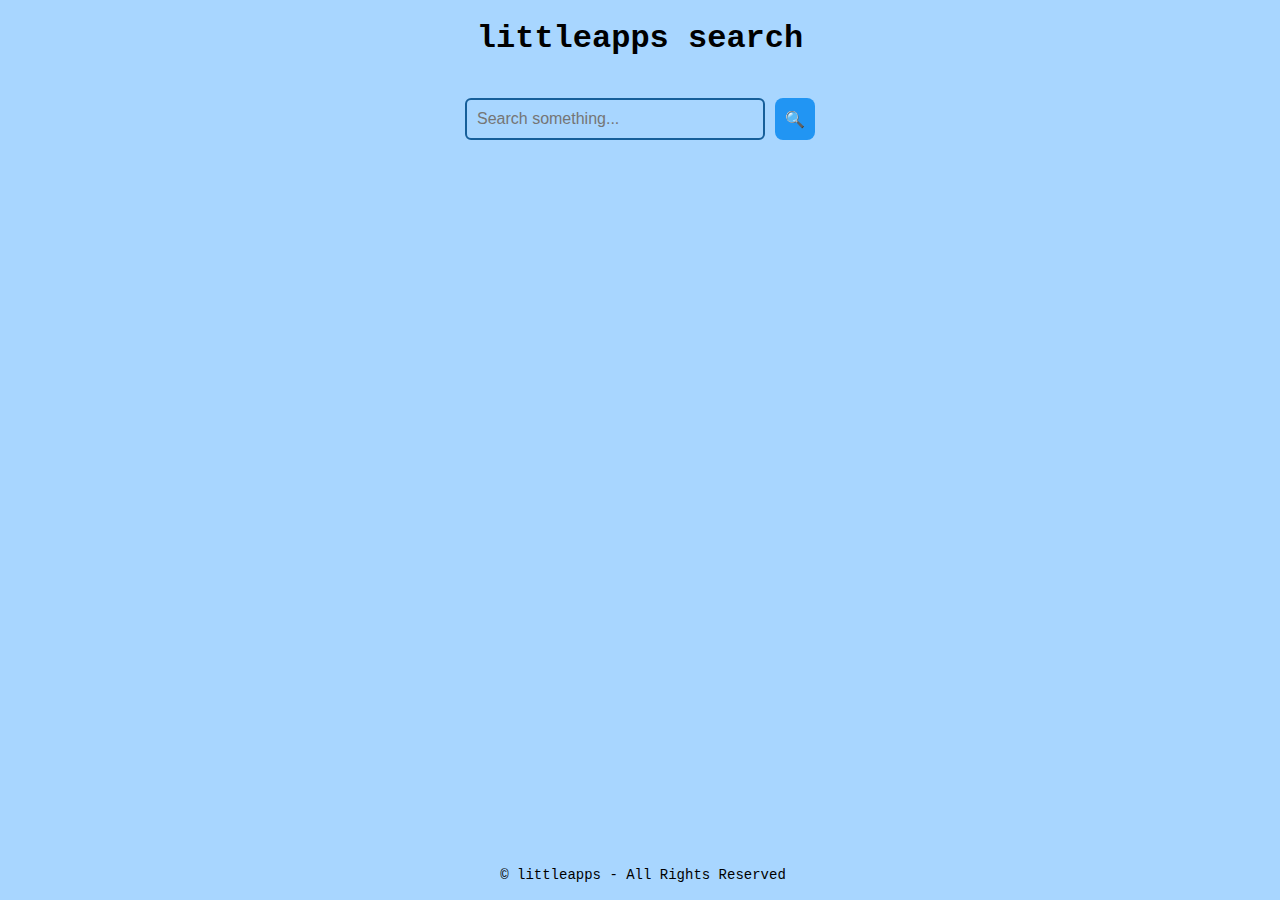
<file: index.html>
<!DOCTYPE html>
<html lang="sk">

<head>
    <meta name="viewport" content="width=device-width, initial-scale=1.0">
    <meta charset="UTF-8">
    <title>littleapps search</title>
    <link rel="stylesheet" href="style.css">
    <script async src="https://cse.google.com/cse.js?cx=967a9236a9c554e8f"></script>
    <link rel="icon" href="ChatGPT Image 18. 5. 2025, 09_15_58.png" type="image/x-icon">
</head>

<body>
    <h1 class="textstred">littleapps search</h1>

    <!-- Toto je miesto, kde sa automaticky zobrazí vyhľadávač -->
    <form class="search-form" action="https://cse.google.com/cse" method="GET">
        <input type="text" name="q" placeholder="Search something..." />
        <input type="hidden" name="cx" value="967a9236a9c554e8f" />
        <input type="hidden" name="ie" value="UTF-8" />
        <button type="submit">🔍</button>
    </form>
    <footer>
        <p>&copy littleapps - All Rights Reserved</p>
    </footer>
</body>

</html>
</file>
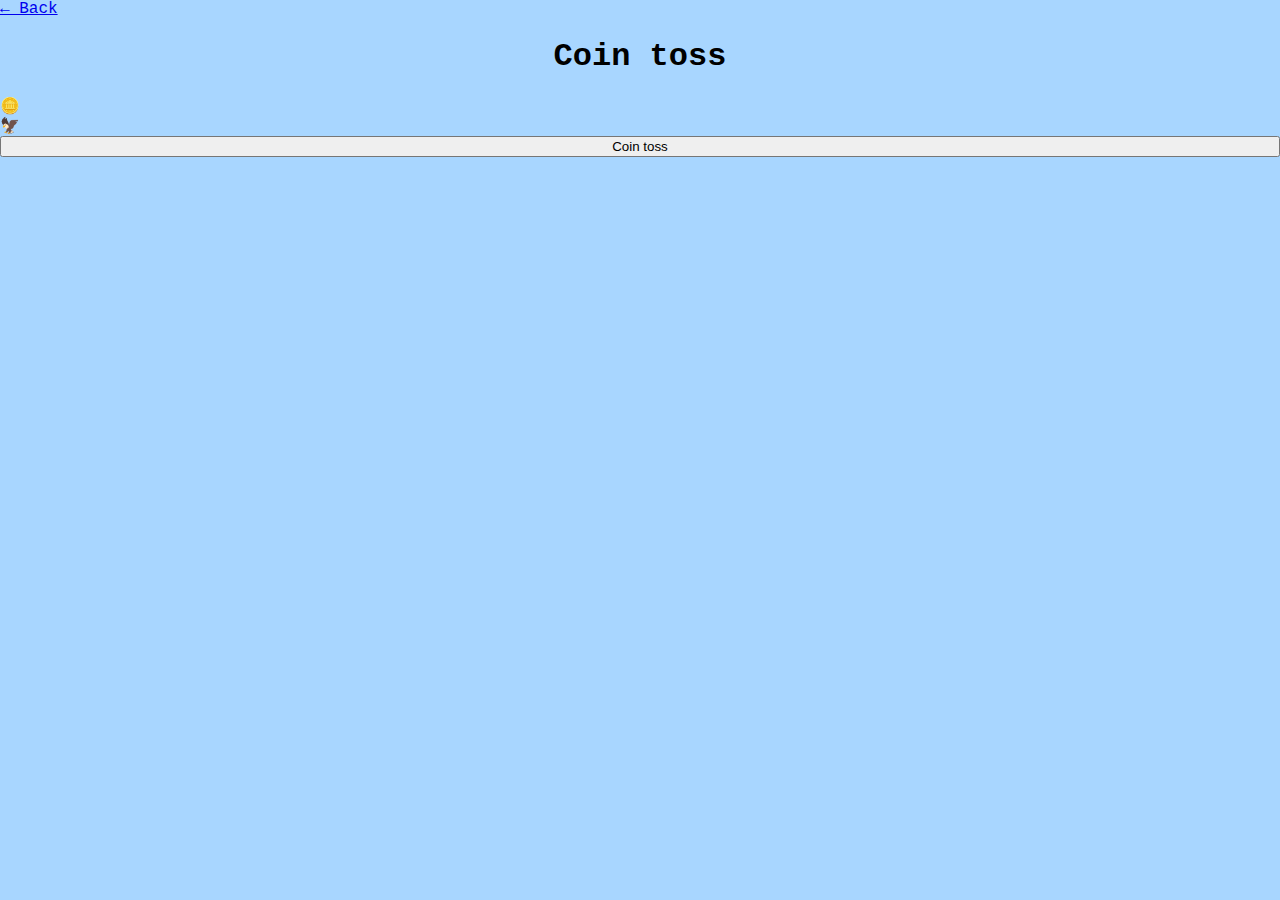
<file: coin.html>
<!DOCTYPE html>
<html lang="en">

<head>
    <meta http-equiv="content-type" content="text/html; charset=UTF-8">
    <meta name="viewport" content="width=device-width, initial-scale=1.0">
    <meta charset="UTF-8">
    <title>Nexio coin toss</title>
    <link rel="stylesheet" href="style.css">
    <link rel="icon" href="https://real-littleapps.github.io/our-search-engine/icon.png" type="image/x-icon">
</head>

<div id="navbar">
    <a href="tools.html">← Back</a>
</div>

<div id="hoverzone"></div>

<h1>Coin toss</h1>
<div class="coin-container">
    <div class="coin">
        <div class="head">🪙</div>
        <div class="tail">🦅</div>
    </div>
</div>
<button id="tossBtn" class="download-button">Coin toss</button>
<div id="result"></div>

<script>const coin = document.querySelector('.coin');
    const tossBtn = document.getElementById('tossBtn');
    const result = document.getElementById('result');

    tossBtn.addEventListener('click', () => {
        // Náhodný výsledok 0 alebo 1
        const toss = Math.round(Math.random());

        // Náhodná rotácia (mince sa bude točiť)
        let rotation = 3600 + (toss ? 180 : 0);

        // Nastav transformáciu mince (otočenie podľa výsledku)
        coin.style.transform = `rotateY(${rotation}deg)`;

        // Po animácii zobraz výsledok
        setTimeout(() => {
            result.textContent = toss === 0 ? 'You get Heads!' : 'You get Tails!';
        }, 2000); // zhoduje sa s 2s transition
    });</script>

<script>
    const navbar = document.getElementById('navbar');
    const hoverzone = document.getElementById('hoverzone');

    hoverzone.addEventListener('mouseenter', () => {
        navbar.style.top = '0';
    });

    navbar.addEventListener('mouseleave', () => {
        navbar.style.top = '-60px';
    });
</script>
</html>
</file>
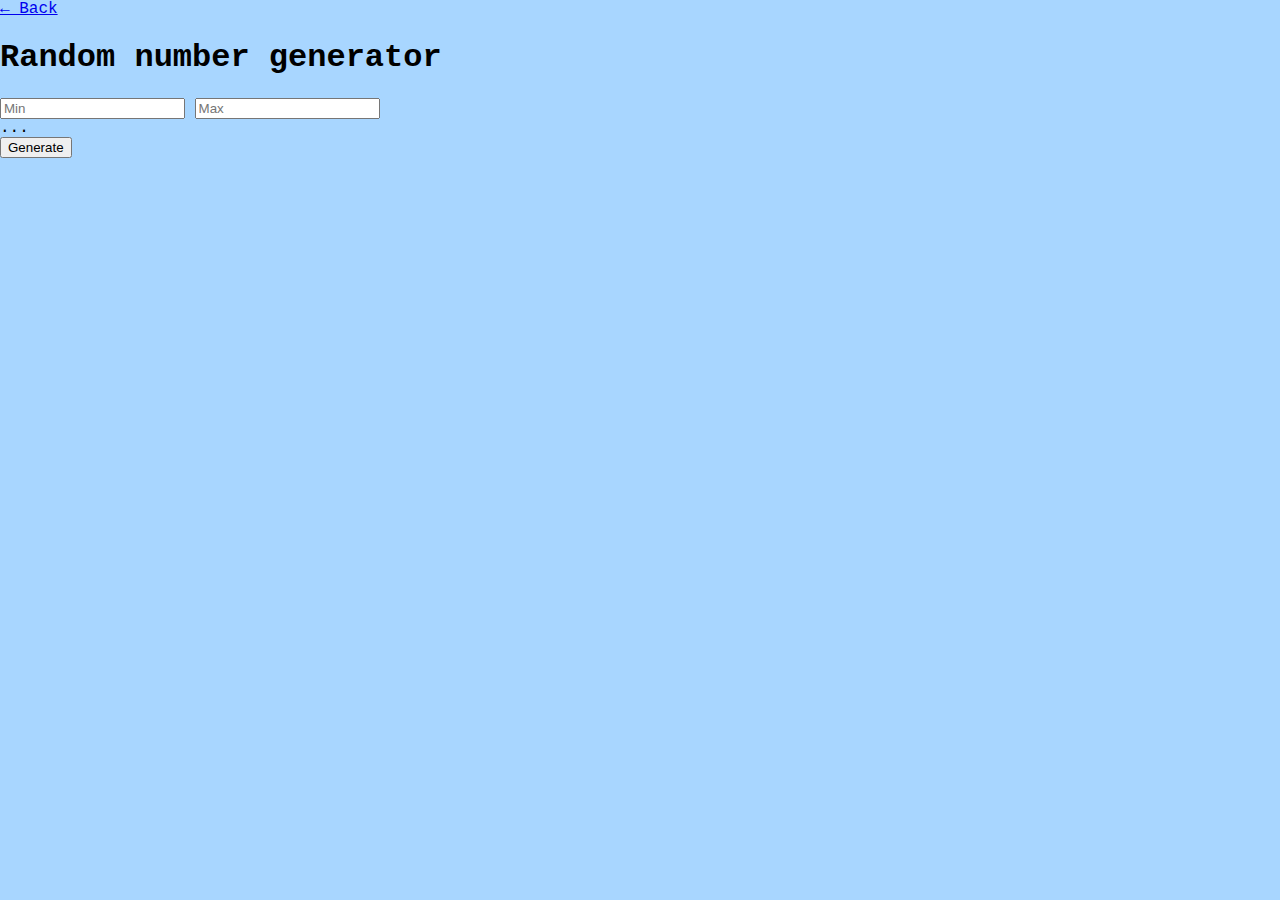
<file: random number generator.html>
<!DOCTYPE html>
<html lang="en">

<head>
  <meta http-equiv="content-type" content="text/html; charset=UTF-8">
  <meta name="viewport" content="width=device-width, initial-scale=1.0">
  <meta charset="UTF-8">
  <title>Nexio RNG</title>
  <link rel="stylesheet" href="style.css">
  <link rel="icon" href="https://real-littleapps.github.io/our-search-engine/icon.png" type="image/x-icon">
</head>

<body>
  <!-- 🟨 Hamburger menu -->
  <div class="menu-toggle" onclick="toggleNavbar()">
    <span></span>
    <span></span>
    <span></span>
  </div>

  <!-- 🟦 Navigácia -->
  <div id="navbar">
    <a href="tools.html">← Back</a>
  </div>
  <div id="hoverzone"></div>

  <div class="coin-container">
    <h1>Random number generator</h1>

    <div class="inputs">
      <input type="number" id="min" placeholder="Min">
      <input type="number" id="max" placeholder="Max">
    </div>

    <div id="number" class="coin-container">...</div>
    <button onclick="generateRandomNumber()" class="download-button">Generate</button>
  </div>

  <script>
    function generateRandomNumber() {
      const min = parseInt(document.getElementById("min").value);
      const max = parseInt(document.getElementById("max").value);

      if (isNaN(min) || isNaN(max) || min > max) {
        document.getElementById("number").textContent = "❌Error❌";
        alert("❌Please enter valid numbers! (Min must be less than or equal to Max)");
        return;
      }

      const number = Math.floor(Math.random() * (max - min + 1)) + min;
      document.getElementById("number").textContent = number;
    }
  </script>

  <script>
    const navbar = document.getElementById('navbar');
    const hoverzone = document.getElementById('hoverzone');

    hoverzone.addEventListener('mouseenter', () => {
      navbar.style.top = '0';
    });

    navbar.addEventListener('mouseleave', () => {
      navbar.style.top = '-60px';
    });

    function toggleNavbar() {
      document.getElementById('navbar').classList.toggle('active');
    }
  </script>
</body>

</html>
</file>
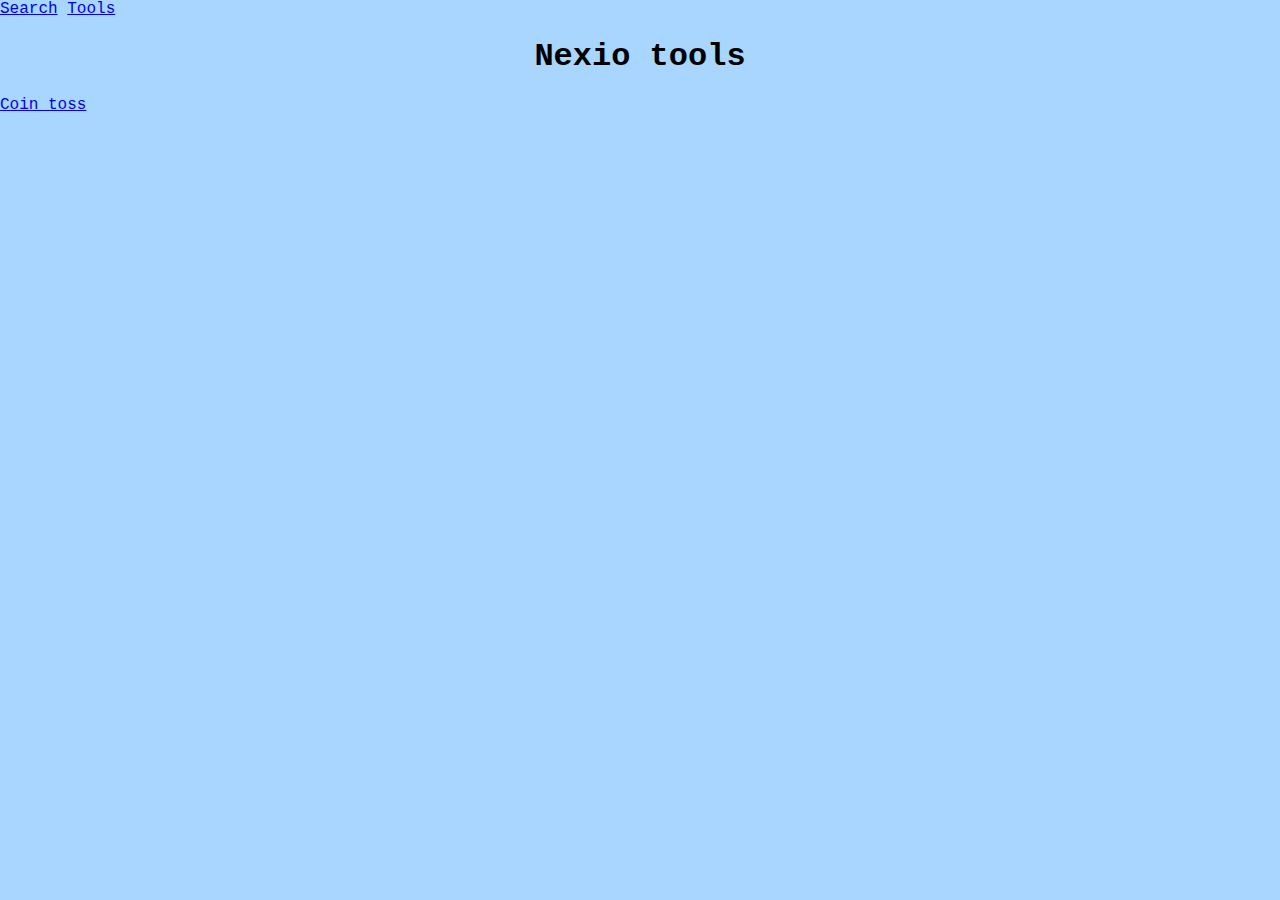
<file: tools.html>
<!DOCTYPE html>
<html lang="en">

<head>
    <meta http-equiv="content-type" content="text/html; charset=UTF-8">
    <meta name="viewport" content="width=device-width, initial-scale=1.0">
    <meta charset="UTF-8">
    <title>Nexio search</title>
    <link rel="stylesheet" href="style.css">
    <link rel="icon" href="https://real-littleapps.github.io/our-search-engine/icon.png" type="image/x-icon">
</head>

<body>
    <!-- 🟨 Hamburger menu -->
    <div class="menu-toggle" onclick="toggleNavbar()">
        <span></span>
        <span></span>
        <span></span>
    </div>

    <!-- 🟦 Navigácia -->
    <div id="navbar">
        <a href="index.html">Search</a>
        <a href="tools.html">Tools</a>
    </div>
    <div id="hoverzone"></div>

    <h1 class="textstred">Nexio tools</h1>

    <div>
        <a href="coin.html" class="download-button">Coin toss</a>
    </div>

    <script>
        const navbar = document.getElementById('navbar');
        const hoverzone = document.getElementById('hoverzone');

        hoverzone.addEventListener('mouseenter', () => {
            navbar.style.top = '0';
        });

        navbar.addEventListener('mouseleave', () => {
            navbar.style.top = '-60px';
        });

        function toggleNavbar() {
            document.getElementById('navbar').classList.toggle('active');
        }
    </script>
</body>
</html>
</file>
<file: style.css>
html, body {
    height: 100%;
    margin: 0;
    padding: 0;
}

body {
    font-family: 'Courier New', monospace;
    background-color: rgb(168, 214, 255);
    display: flex;
    flex-direction: column;
    min-height: 100vh;
    overflow-x: hidden;
}

/* Takto zabezpečíme, že obsah zaberie miesto a footer sa pritlačí dolu */
body > h1,
body > form.search-form {
    /* Ak chceš, môžeš dať margin a zarovnanie */
    margin-top: 20px;
    text-align: center;
}

/* Aby obsah mohol rásť a footer zostal dole */
body > h1,
body > form.search-form {
    flex-shrink: 0;
}

body > form.search-form {
    display: flex;
    gap: 10px;
    justify-content: center;
}

.textstred {
    text-align: center;
}

/* Footer */
footer {
    background-color: #a8d6ff;  /* trochu tmavšia farba, lepší kontrast */
    color: black;
    text-align: center;
    padding: 3px;
    font-size: 14px;
    margin-top: auto; /* veľmi dôležité: tlačí footer na spodok */
    width: 100%;
}

.search-form input[type="text"] {
    background-color: #ffffff00;
    padding: 10px;
    font-size: 16px;
    width: 100%;
    max-width: 300px;
    border: 2px solid #165f9a;
    border-radius: 6px;
    box-sizing: border-box; /* aby padding nepretlačil šírku */
}

.search-form button {
    background-color: #2195f3;
    color: white;
    border: none;
    border-radius: 8px;
    padding: 6px 10px;
    cursor: pointer;
    font-size: 16px;
    transition: background-color 0.3s;
}

.search-form button:hover {
    background-color: #1976D2;
}

.gsc-results .gsc-webResult {
  background-color: #a8d6ff;  /* jemné modré pozadie výsledkov */
  border-radius: 8px;
  margin-bottom: 15px;
  padding: 15px;
  font-family: 'Courier New', monospace;
  color: #222;
}

.gsc-results .gsc-webResult a.gs-title {
  color: #2195f3;  /* modrý nadpis odkazu */
  font-weight: bold;
}

.gsc-results .gsc-webResult a.gs-title:hover {
  color: #0b63c7;
  text-decoration: underline;
}

.gsc-results .gs-snippet {
  color: #555;
  font-size: 14px;
}

.gsc-results {
  max-width: 700px;
  margin: 20px auto;
}
</file>
